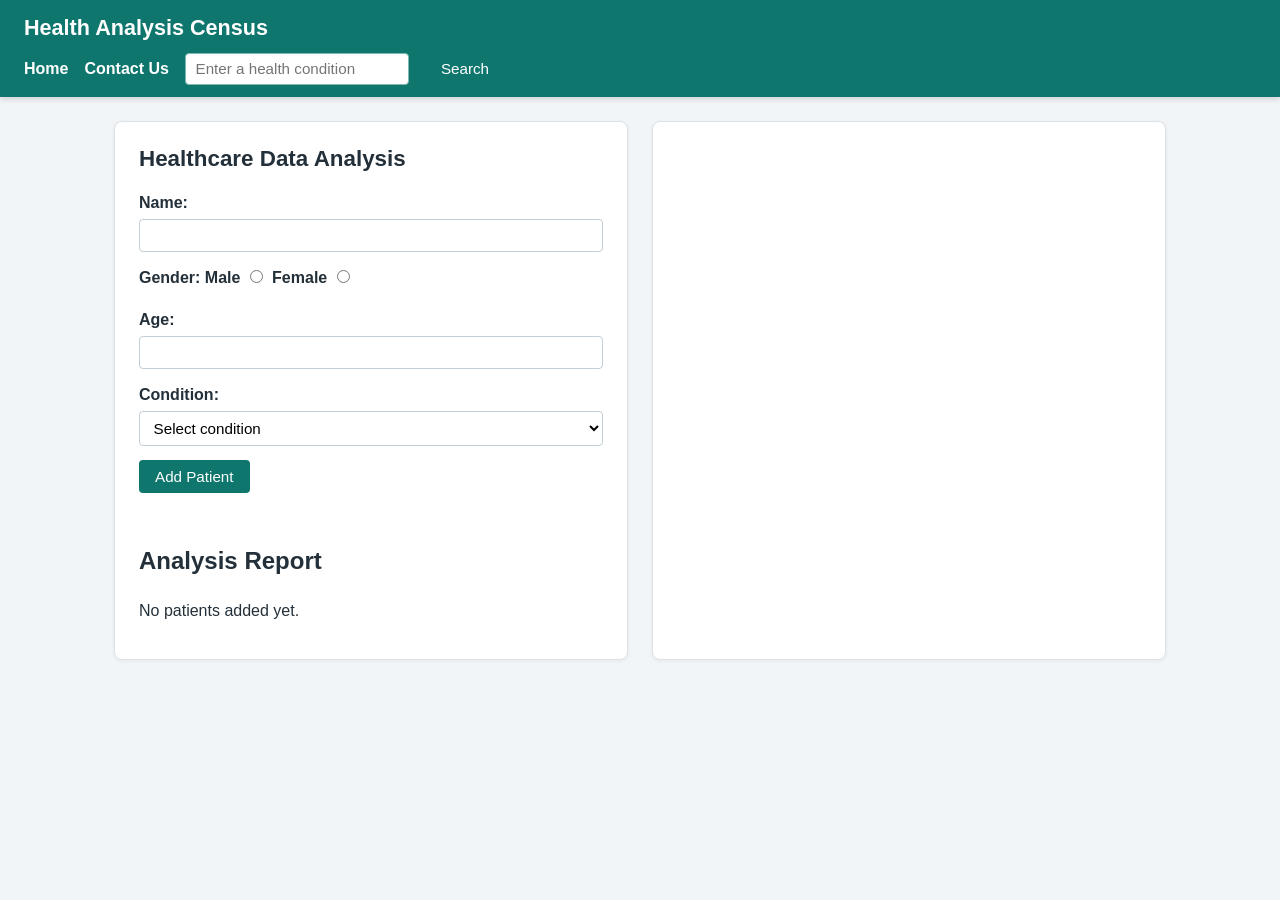
<file: index.html>
<!DOCTYPE html>
<html lang="en">
<head>
  <meta charset="UTF-8">
  <title>Health Analysis Data</title>
  <link rel="stylesheet" href="./health_analysis.css">
</head>
<body>
   <nav><h1>Health Analysis Census</h1>
<ul>
  <li><a href="./index.html" id="home">Home </a></li>
  <li><a href="./health_contact.html" id="contact">Contact Us </a></li>
  <li><input type="text" id="conditionInput" placeholder="Enter a health condition">  </li>
  <li><button id='btnSearch'>Search</button>
  </li>

</ul>
</nav>
<div class="container">
<div class="analysisForm">
<h1>Healthcare Data Analysis</h1>
<div>
<label for="name">Name:</label>
<input type="text" id="name">
</div>
<div>
<label>Gender:</label>
<label for="male">Male</label>
<input type="radio" name="gender" id="male" value="Male">
<label for="female">Female</label>
<input type="radio" name="gender" id="female" value="Female">
</div>
<div>
<label for="age">Age:</label>
<input type="number" id="age">
</div>
<div>
<label for="condition">Condition:</label>
<select id="condition">
  <option value="">Select condition</option>
  <option value="Diabetes">Diabetes</option>
  <option value="Thyroid">Thyroid</option>
  <option value="High Blood Pressure">High Blood Pressure</option>
</select>
</div>
<button id="addPatient">Add Patient</button>
<p id="formError" role="alert"></p>
<h2>Analysis Report</h2>
<div id="report"></div>
</div>
<div class="searchCondition">
    <div id="result"></div>
</div>
</div>
<script src="./health_analysis.js"></script>
</body>
</html>
</file>
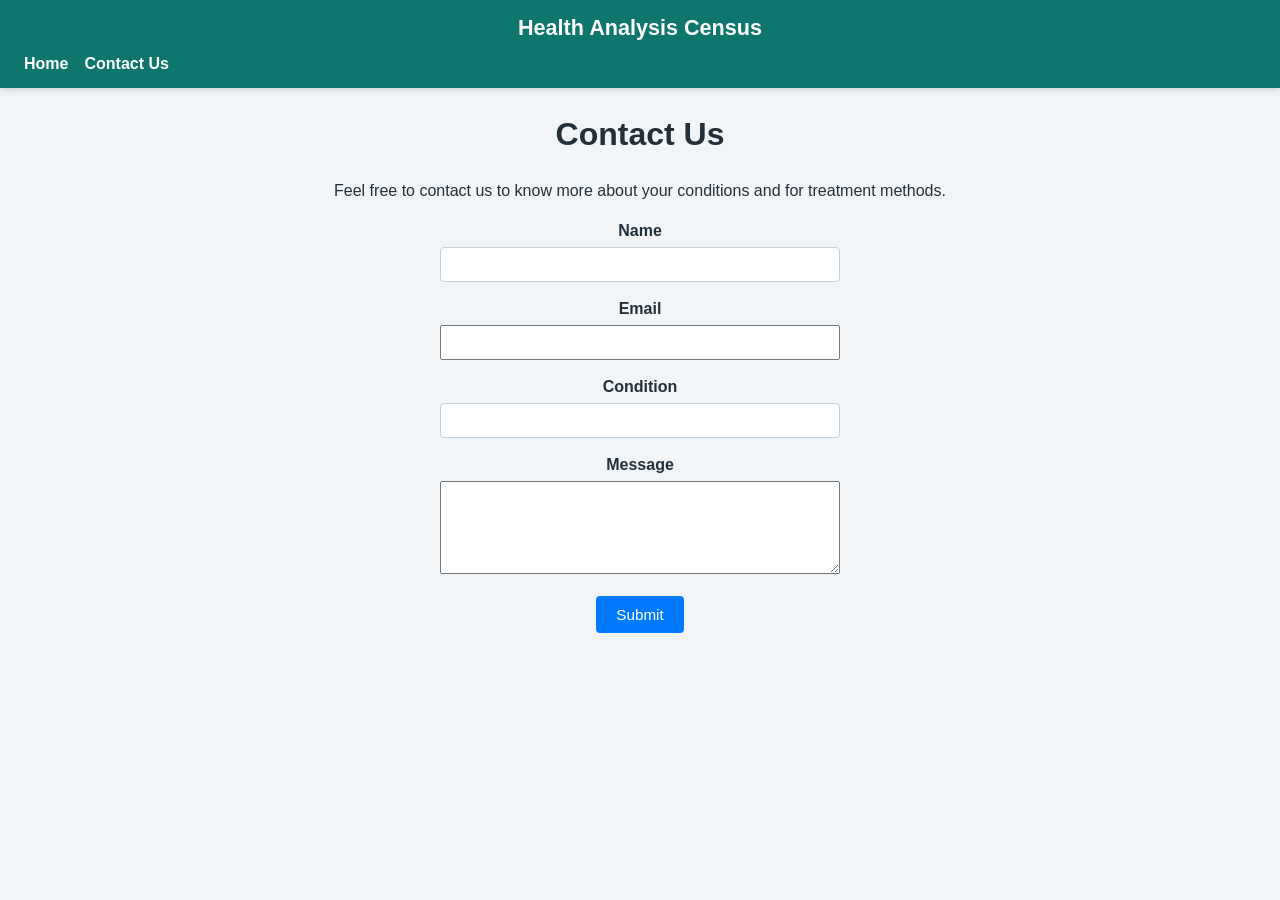
<file: health_contact.html>
<!DOCTYPE html>
<html lang="en">
<head>
  <meta charset="UTF-8">
  <title>Contact Us</title>
  <link rel="stylesheet" href="./health_analysis.css">
  <style>
    body{
        text-align: center;
    }
    /* Some basic styling for demonstration purposes */
    #contactForm {
      max-width: 400px;
      margin: 0 auto;
    }
    #contactForm input,
    #contactForm textarea {
      width: 100%;
      margin-bottom: 15px;
      padding: 8px;
    }
    #contactForm button {
      padding: 10px 20px;
      background-color: #007bff;
      color: white;
      border: none;
      cursor: pointer;
    }
    #contactForm button:hover {
      background-color: #0056b3;
    }
  </style>
</head>
<body>
  <nav><h1>Health Analysis Census</h1>
    <ul>
      <li><a href="./index.html" id="home">Home </a></li>
      <li><a href="./health_contact.html" id="contact">Contact Us </a></li>
      </li>

    </ul>
    </nav>
  <h1>Contact Us</h1>
  <p>Feel free to contact us to know more about your conditions and for treatment methods.</p>

  <form id="contactForm" onsubmit="event.preventDefault(); thankyou()">
    <div>
      <label for="name">Name</label>
      <input type="text" id="name" name="name" required>
    </div>
    <div>
      <label for="email">Email</label>
      <input type="email" id="email" name="email" required>
    </div>
    <div>
      <label for="condition">Condition</label>
      <input type="text" id="condition" name="condition" required>
    </div>
    <div>
      <label for="message">Message</label>
      <textarea id="message" name="message" rows="5" required></textarea>
    </div>
    <button type="submit">Submit</button>
  </form>
  <script>
    function thankyou(){
        alert('Thank you for contacting us!');
        document.getElementById('contactForm').reset();
    }
  </script>
</body>
</html>
</file>
<file: health_analysis.css>
* {
    box-sizing: border-box;
}

body {
    margin: 0;
    font-family: "Segoe UI", Roboto, Helvetica, Arial, sans-serif;
    line-height: 1.5;
    color: #23303a;
    background: #f2f5f7;
}

nav {
    background: #0f766e;
    color: #ffffff;
    padding: 0.75rem 1.5rem;
    box-shadow: 0 2px 6px rgba(0, 0, 0, 0.15);
}

nav h1 {
    margin: 0 0 0.5rem;
    font-size: 1.35rem;
}

nav ul {
    display: flex;
    flex-wrap: wrap;
    align-items: center;
    gap: 1rem;
    margin: 0;
    padding: 0;
    list-style: none;
}

nav a {
    color: #ffffff;
    text-decoration: none;
    font-weight: 600;
}

nav a:hover {
    text-decoration: underline;
}

nav input[type="text"] {
    padding: 0.4rem 0.6rem;
    border: 1px solid #7fb8b2;
    border-radius: 4px;
    min-width: 14rem;
}

button {
    padding: 0.5rem 1rem;
    border: none;
    border-radius: 4px;
    background: #0f766e;
    color: #ffffff;
    font-size: 0.95rem;
    cursor: pointer;
}

button:hover {
    background: #0b5d56;
}

.container {
    display: grid;
    grid-template-columns: repeat(auto-fit, minmax(320px, 1fr));
    gap: 1.5rem;
    max-width: 1100px;
    margin: 1.5rem auto;
    padding: 0 1.5rem;
}

.analysisForm,
.searchCondition {
    background: #ffffff;
    border: 1px solid #dbe3e8;
    border-radius: 8px;
    padding: 1.25rem 1.5rem;
    box-shadow: 0 1px 4px rgba(0, 0, 0, 0.06);
}

.analysisForm h1 {
    margin-top: 0;
    font-size: 1.4rem;
}

.analysisForm > div {
    margin-bottom: 0.85rem;
}

label {
    display: inline-block;
    margin-bottom: 0.25rem;
    font-weight: 600;
}

input[type="text"],
input[type="number"],
select {
    width: 100%;
    padding: 0.45rem 0.6rem;
    border: 1px solid #c3ced6;
    border-radius: 4px;
    font-size: 0.95rem;
    background: #ffffff;
}

input[type="text"]:focus,
input[type="number"]:focus,
select:focus {
    outline: 2px solid #14b8a6;
    outline-offset: 1px;
}

input[type="radio"] {
    margin-right: 0.3rem;
}

#report {
    margin-top: 0.5rem;
}

#formError {
    min-height: 1.4rem;
    margin: 0.5rem 0 0;
    color: #b91c1c;
    font-weight: 600;
}

#result img {
    max-width: 100%;
    height: auto;
    border-radius: 6px;
}

#result h3 {
    margin-top: 0;
}

@media (max-width: 600px) {
    nav input[type="text"] {
        min-width: 0;
        width: 100%;
    }

    .container {
        padding: 0 1rem;
    }
}
</file>
